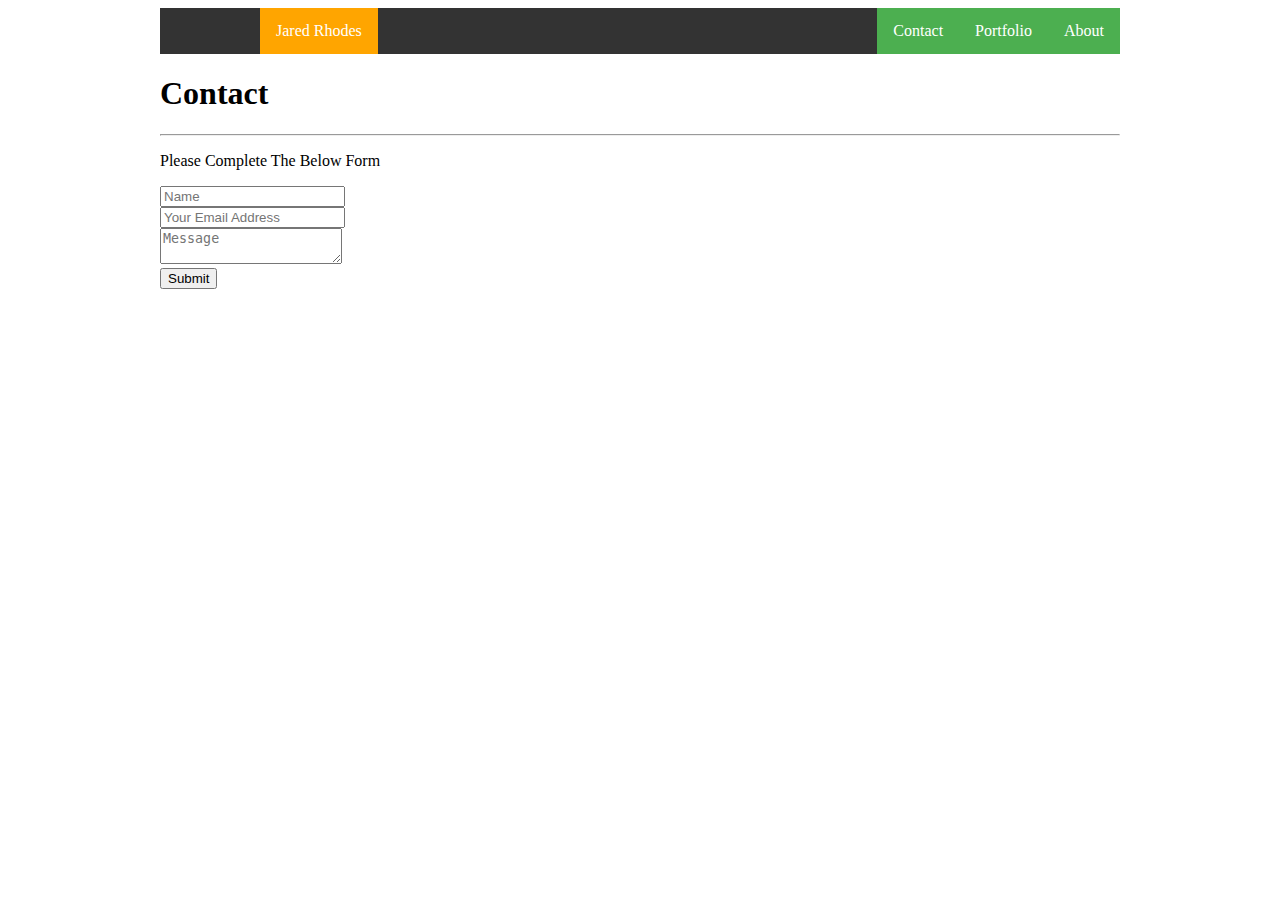
<file: contact.html>
<!DOCTYPE html>
<html>
<head>
        <link rel="stylesheet" href="https://stackpath.bootstrapcdn.com/bootstrap/4.1.3/css/bootstrap.min.css" integrity="sha384-MCw98/SFnGE8fJT3GXwEOngsV7Zt27NXFoaoApmYm81iuXoPkFOJwJ8ERdknLPMO" crossorigin="anonymous">
<style>

.wrapall {
    
    max-width: 960px;
    margin: auto;
}

#name {
    background: orange;
    margin-left: 100px;
}
.Jaredpic {
    float:left;
    height: 250px;
    width: 250px;
}

.name {
    padding-left: 50px;
}

ul {
    list-style-type: none;
    margin: 0;
    padding: 0;
    overflow: hidden;
    background-color: #333;
}

li {
    float: left;
}

.navlinks a {
    display: block;
    color: white;
    text-align: center;
    padding: 14px 16px;
    text-decoration: none;
}

li a:hover:not(.active) {
    background-color: #111;
}

.active {
    background-color: #4CAF50;
}

.lorem {
    float: left;
    line-height: 20px;
    font-size: 18px;
}

img.gallery {
    width: 250;
    height: 250;
    float: left;
}

</style>
<title>Contact</title>
</head>
<body>
    <div class="wrapall">

        <ul class="navlinks">
            <li id="name"><a href="index.html">Jared Rhodes</a></li>
            <li style="float:right"><a class="active" href="index.html">About</a></li>
            <li style="float:right"><a class="active" href="Portfolio.html">Portfolio</a></li>
            <li style="float:right"><a class="active" href="contact.html">Contact</a></li>
  
        </ul>
            <h1>Contact</h1>
            <hr>
            <form action="mailto:jaredrhodes15@gmail.com" method="post">
                    <div class="card border-primary rounded-0">
                        <div class="card-header p-0">
                            <div class="bg-info text-white text-center py-2">
                                
                                <p class="m-0">Please Complete The Below Form</p>
                            </div>
                        </div>
                        <div class="card-body p-3">

                            <!--Body-->
                            <div class="form-group">
                                <div class="input-group mb-2">
                                    <div class="input-group-prepend">
                                        <div class="input-group-text"><i class="fa fa-user text-info"></i></div>
                                    </div>
                                    <input type="text" class="form-control" id="nombre" name="nombre" placeholder="Name" required>
                                </div>
                            </div>
                            <div class="form-group">
                                <div class="input-group mb-2">
                                    <div class="input-group-prepend">
                                        <div class="input-group-text"><i class="fa fa-envelope text-info"></i></div>
                                    </div>
                                    <input type="email" class="form-control" id="nombre" name="email" placeholder="Your Email Address" required>
                                </div>
                            </div>

                            <div class="form-group">
                                <div class="input-group mb-2">
                                    <div class="input-group-prepend">
                                        <div class="input-group-text"><i class="fa fa-comment text-info"></i></div>
                                    </div>
                                    <textarea class="form-control" placeholder="Message" required></textarea>
                                </div>
                            </div>

                            <div class="text-center">
                                <input type="submit" value="Submit" class="btn btn-info btn-block rounded-0 py-2">
                            </div>
                        </div>

                    </div>
                </form>
    
    </div>
    <script src="https://code.jquery.com/jquery-3.3.1.slim.min.js" integrity="sha384-q8i/X+965DzO0rT7abK41JStQIAqVgRVzpbzo5smXKp4YfRvH+8abtTE1Pi6jizo" crossorigin="anonymous"></script>
<script src="https://cdnjs.cloudflare.com/ajax/libs/popper.js/1.14.3/umd/popper.min.js" integrity="sha384-ZMP7rVo3mIykV+2+9J3UJ46jBk0WLaUAdn689aCwoqbBJiSnjAK/l8WvCWPIPm49" crossorigin="anonymous"></script>
<script src="https://stackpath.bootstrapcdn.com/bootstrap/4.1.3/js/bootstrap.min.js" integrity="sha384-ChfqqxuZUCnJSK3+MXmPNIyE6ZbWh2IMqE241rYiqJxyMiZ6OW/JmZQ5stwEULTy" crossorigin="anonymous"></script>
</body>
</html>
</file>
